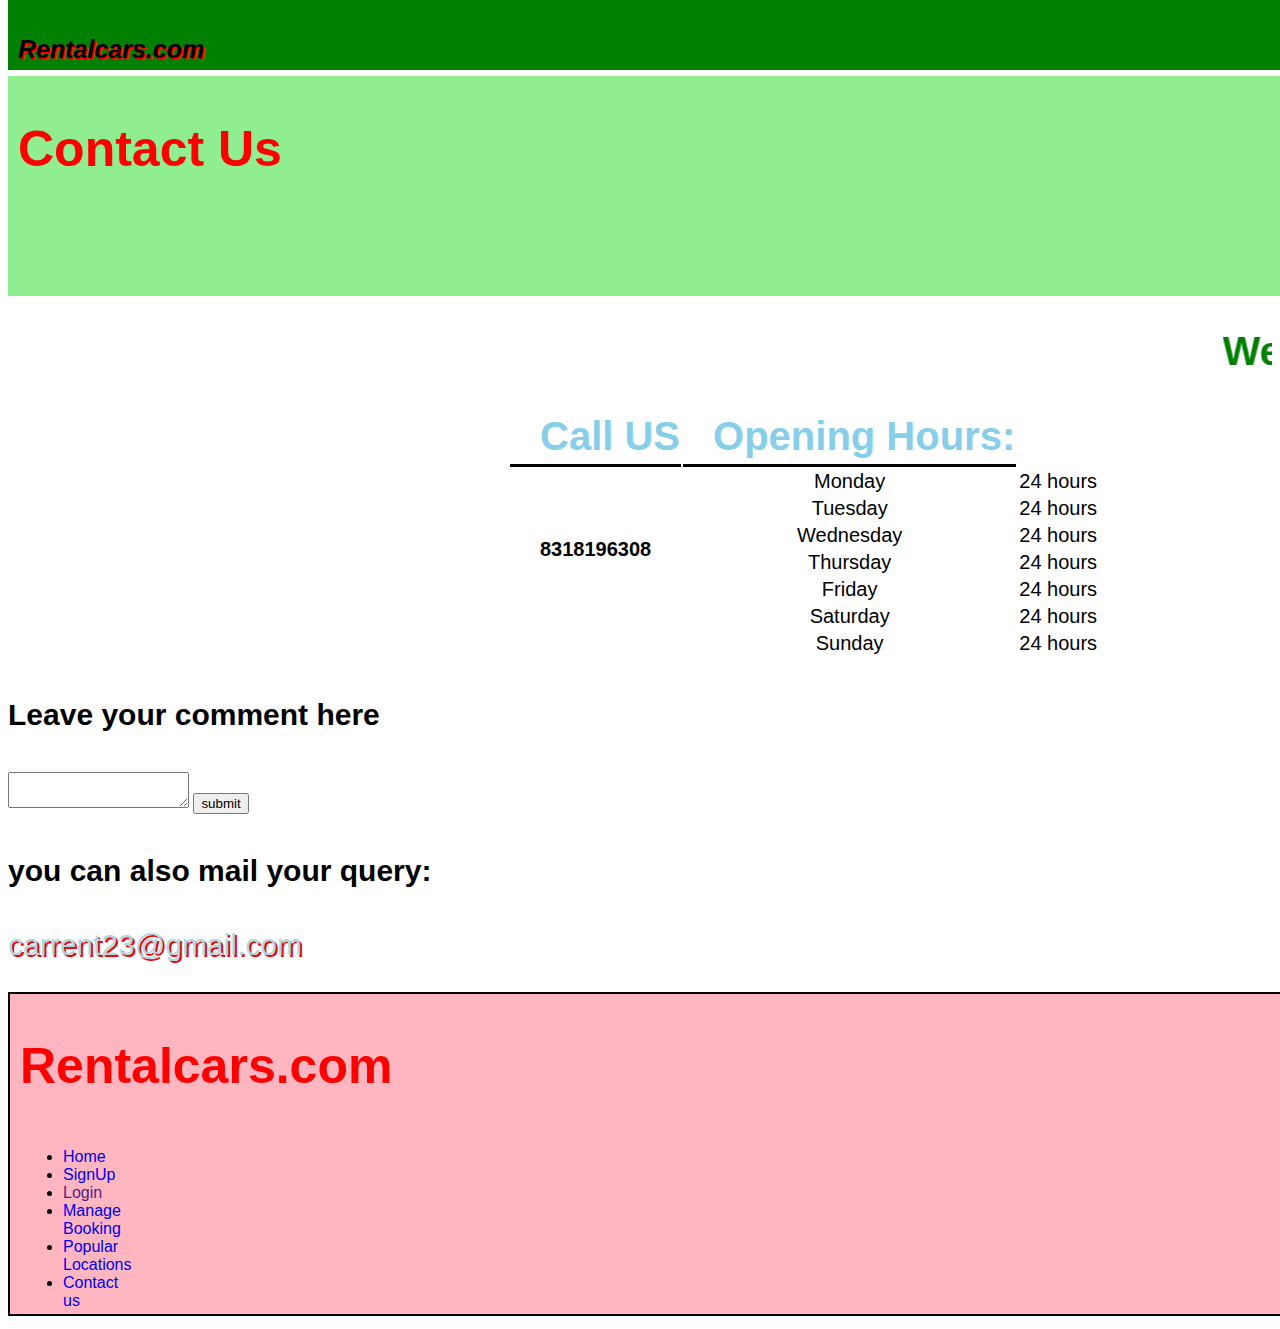
<file: contact.html>
<!DOCTYPE html>
<html>
<head>
	<style type="text/css">
		body{
			padding: 0px;
			margin-top: 0px;
			font-family: sans-serif;

		}
		.contact {
			text-align: center;
			padding-left: 500px;

		}
	#myth{
			font-size: 40px;
			font-family: sans-serif;
			color: skyblue;
			padding-left: 30px;
			padding-bottom: 5px;
			border-bottom: 3px solid black;

		}
		#mob{
			font-size: 40px;
			color: blue;
		}
		p{
			font-size: 30px;
			font-family:sans-serif;
			color: lightblue;
			text-shadow:2px 2px #ff0000; 
		}
		h4{
			font-size: 30px;

		}
	#mytd{
			font-size: 20px;
			font-family: sans-serif;
		}
		h1{
			color: red;
			font-family: sans-serif;
			font-size: 50px;
		}
		h2{
			font-family: sans-serif;
			color: green;
			font-size: 40px;

		}
		div{
			margin-bottom: 0px;
			padding: 10px;

			height: 200px;
			width: 100%;
			background-color: lightgreen;
		}
		#my{
			width: 100%;
			height: 50px;
			background-color: green;
			margin-bottom: 6px;
			padding: 10px;
		}
		h3{
		text-shadow: 2px 2px #ff0000;
			font-style: italic;

			font-size: 25px;
		}
		li a{
		text-decoration: none;
	}
                /* this is footer CSS part */
	.footer{
background-color: lightpink;
width:100%;
height: 300px;
border: 2px solid black;
margin-top: 10px;
margin-bottom: 10px;
}
	</style>
	<title>contact us</title>
</head>
<body>
	<div id="my">
		<h3>Rentalcars.com</h2>
	</div>
	<div>
<h1>Contact Us</h1>
</div>
<marquee><h2>  We look forward to hearing from you.</h2></marquee>
<table class="contact">
	<tr>
		<th id="myth">Call US</th>
		<th id="myth">Opening Hours:</th>
		
	</tr>
	<tr>
		<td id="mytd" rowspan="6" id="mob"><b>8318196308</b></td>
		<td id="mytd">Monday</td>
		<td id="mytd">24 hours</td>
	</tr>
	<tr>
		
		<td id="mytd">Tuesday</td>
		<td id="mytd">24 hours</td>
	</tr>
	<tr>
		
		<td id="mytd">Wednesday</td>
		<td id="mytd">24 hours</td>
	</tr>
	<tr>
		
		<td id="mytd">Thursday</td>
		<td id="mytd">24 hours</td>
	</tr>
	<tr>
		
		<td id="mytd">Friday</td>
		<td id="mytd">24 hours</td>
	</tr>
	<tr>
		
		<td id="mytd">Saturday</td>
		<td id="mytd">24 hours</td>
	</tr>
	<tr>
		<td></td>
		<td id="mytd">Sunday</td>
		<td id="mytd">24 hours</td>
	</tr>

</table>
<h4>Leave your comment here</h4>
<textarea></textarea>
<button>submit</button>
<h4>you can also mail your query:</h4>
<p>carrent23@gmail.com</p>
                 <!-- footer coding started here -->
<div class="footer">
	<h1 style="color:red;">Rentalcars.com</h1>
<table id="footer" width="100"><tr><td >	<ul>
	    <li><a href="register.html">Home</a></li>
	    <li><a href="register.html">SignUp</a></li>
		<li><a href=""> Login</a></li>
		<li><a href="managebooking.html">Manage Booking</a></li>
		<li><a href="popularloc.html">Popular Locations </a></li>
		<li><a href="contact.html">Contact us</a></li>
        </ul></td>
        </tr></table>
	</div>
</body>
</html>
</file>
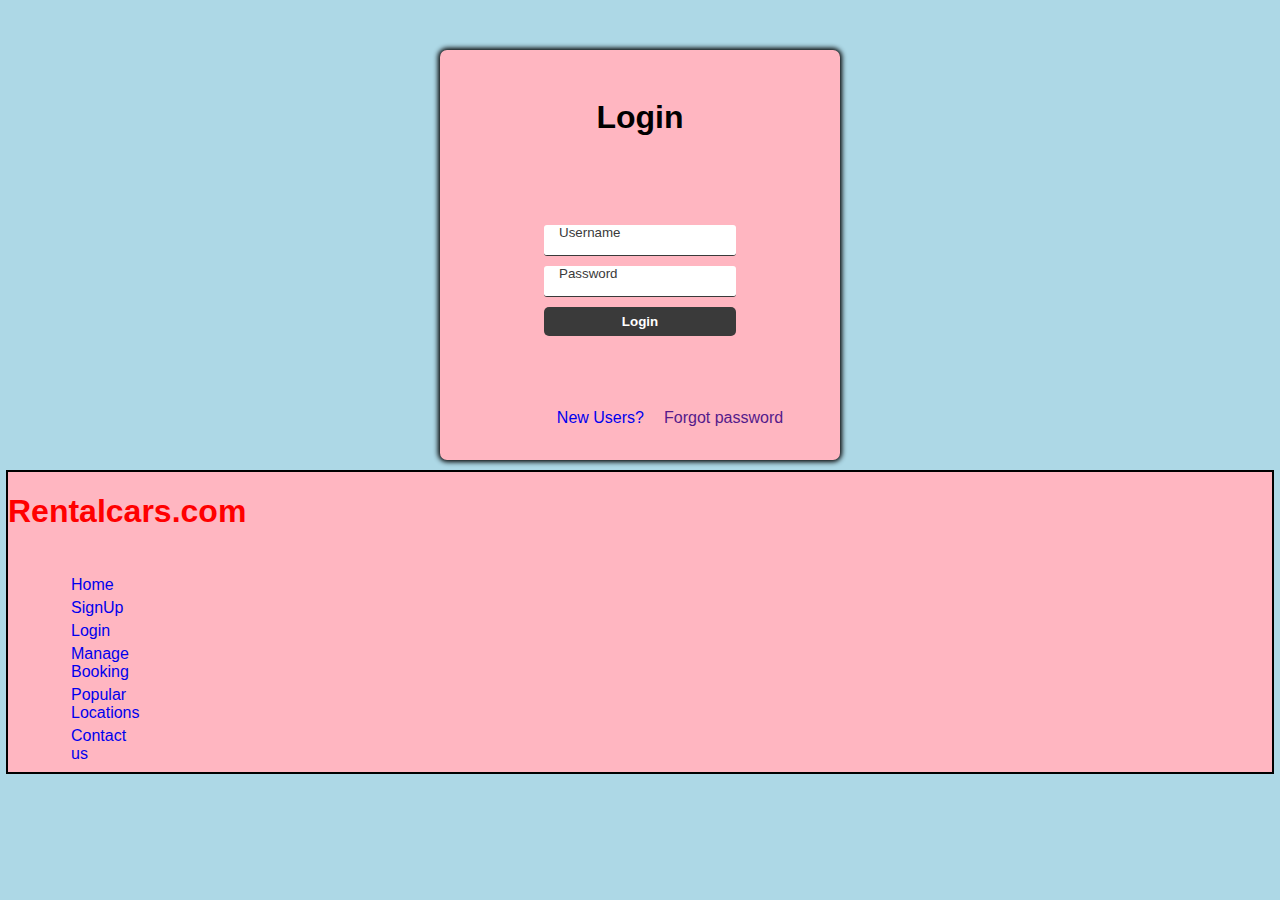
<file: login.html>
<!doctype html>
<html lanf="en">

<head>
<meta charset="UTF-8
<meta name="viewport" content="width=device-width,initial-scale=1.0">
<title>Login</title>
<style type="text/css">
body{
	height: 100%;
	margin-top: 50px;
	font-family: Arial, Helvetica, sans-serif;
	display: grid;
	justify-items: center;
	align-items: center;
	background-color: lightblue;
}
#main-holder {
	width: 400px;
	height:400px ;
	padding-top: 10px;
	display: grid;
	justify-items: center;
	align-items: center;
	background-color: lightpink;
	border-radius: 7px;
	box-shadow: 0px 0px 5px 2px black;
}
#login-form{
	align-self: flex-start;
	display: grid;
	justift-items: center;
	align-items: center;
}
.login-form-field::placeholder {
	color: #3a3a3a;
}.login-form-field {
	border: none;
	border-bottom: 1px solid #3a3a3a;
	margin-bottom: 10px;
	border-radius: 3px;
	outline: none;
	padding: 0px 0px 15px 15px;}
#login-form-submit {
	width: 100%;
	padding: 7px;
	border: none;
	border-radius: 5px;
	color: white;
	font-weight: bold;
	background-color: #3a3a3a;
	cursor: pointer;
	outline: none; 
}
li{
	float: left;
	margin-left: 20px;
list-style-type: none;
margin-top: 5px;
}
a{
	
text-decoration: none;

}
                /* this is footer CSS part */
	.footer{
background-color: lightpink;
width:100%;
height: 300px;
border: 2px solid black;
margin-top: 10px;
margin-bottom: 10px;
}
</style>
</head>

<body>
<main id="main-holder">
<h1 id="login-header">Login</h1>

<div id="login-error-msg-holder">
<p id="login-error-msg"></p>
</div>

<form id="login-form">
<input type="text" name="username" id="username-field" id="valid" class="login-form-field" placeholder="Username" required>
<input type="password" name="password" id="password-field" class="login-form-field" placeholder="Password" minlength="8" required>
<input type="submit" value="Login" id="login-form-submit">

</form>
<ul>
<li><a href="register.html">New Users?</a></li>
<li><a id="forget" href="">Forgot password</a></li>
</ul>
</main>
<div class="footer">
	<h1 style="color:red;">Rentalcars.com</h1>
<table width="100"><tr><td >	<ul>
	    <li><a href="index.html">Home</a></li>
	    <li><a href="register.html">SignUp</a></li>
		<li><a href="login.html"> Login</a></li>
		<li><a href="Manage Booking.html">Manage Booking</a></li>
		<li><a href="popularloc.html">Popular Locations </a></li>
		<li><a href="contact.html">Contact us</a></li>
        </ul></td>
        </tr></table>
</div>
</body>

</html>
</file>
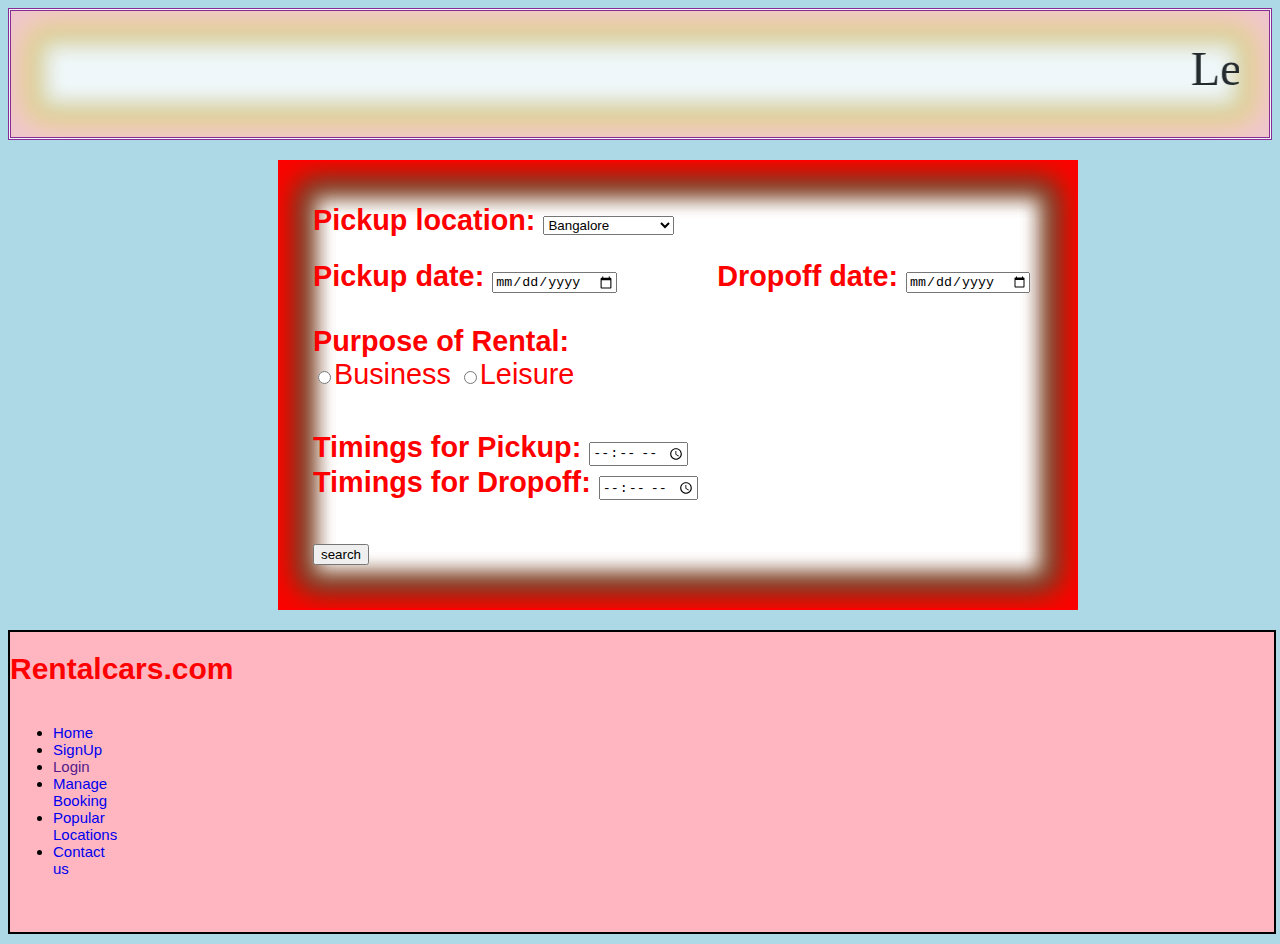
<file: managebooking.html>
<!doctype html>
<html>
<head><style>
body{background-color:lightblue;
font-color:red;
font-family: arial;
}
#signtable{color:red;
font-color:blue;
font-size:180%;
border: 2px double red;
margin:20px;
padding:30px;
font-family:sans-serif;
box-shadow:inset 0px 0px 30px 20px red,
inset 0px 0px 30px 20px green,
inset 0px 0px 30px 20px blue,
inset 0px 0px 30px 20px yellow,
inset 0px 0px 30px 20px orange,
inset 0px 0px 30px 20px purple,
inset 0px 0px 30px 20px powderblue;
background-color:white;
}
center{
font-size:300%;
font-family:verdana;
border:3px double purple;
box-fill:purple;
padding:30px;
box-shadow:inset 0px 0px 30px 20px pink,
           inset 0px 0px 30px 20px yellow,
           inset 0px 0px 30px 20px grey;
background-color:white;
opacity: .8;
}
#myform{
	margin-left: 250px;
}
                   /* for footer li tag css*/
li a{
	text-decoration: none;
}
                      /* this is footer CSS part */
.footer{

background-color: lightpink;
width:100%;
height: 300px;
border: 2px solid black;
margin-top: 10px;
margin-bottom: 10px;
font-family: sans-serif;
font-size: 15px;
}

</style>
<title>MANAGE BOOKING</title>
</head>
<body>
<rect width="100" height="80" fill="grey">
<animate attributename="y" from="0" to="30" dur="6s" fill="freeze" 
repeatcount="40"/>
</rect>
<center><marquee> Let's find your ideal car</marquee></center>
<form id="myform">
<table id="signtable" height="450" width="800">
<tr>
<td id="p1">
<b>Pickup location:</b>
<select>
<option>Bangalore</option>
<option>Chennai</option>
<option>Kolkata</option>
<option>Delhi</option>
<option>Punjab</option>
<option>Rajasthan</option>
<option>Kerala</option>
<option>Jharkhand</option>
<option>Chattisgarh</option>
<option>Uttarakhand</option>
<option>Uttar Pradesh</option>
<option>Bihar</option>
<option>Haryana</option>
<option>Jammu & Kashmir</option>
<option>Maharashtra</option>
</td>
</tr>
<tr>
<td id="p1">
<b>Pickup date:</b>   
<input type="date">
</td>
<td id="p1">
<b>Dropoff date:</b>
<input type="date">
</td>
</tr><tr><td id="p1">
</select>
<b>Purpose of Rental:</b><br>
<input type="radio" name="Purpose" value="Business">Business
<input type="radio" name="Purpose" value="Leisure">Leisure
</td></tr>
<tr>
<td id="p1">
<b>Timings for Pickup:</b>
<input type="time"><br>
<b>Timings for Dropoff:</b>
<input type="time"></td></tr>
<tr><td id>
<input type="button" value="search"></td></tr>
</table>
</form>
                    <!-- this is footer html coding part -->
<div class="footer">
	<h1 style="color:red;">Rentalcars.com</h1>
<table width="100"><tr><td >	<ul>
	<li><a href="index.html">Home</a></li>
	    <li><a href="register.html">SignUp</a></li>
		<li><a href=""> Login</a></li>
		<li><a href="Manage Booking.html">Manage Booking</a></li>
		<li><a href="popularloc.html">Popular Locations </a></li>
		<li><a href="contact.html">Contact us</a></li>
        </ul></td>
        </tr></table>
</div>

</body>
</html>
</file>
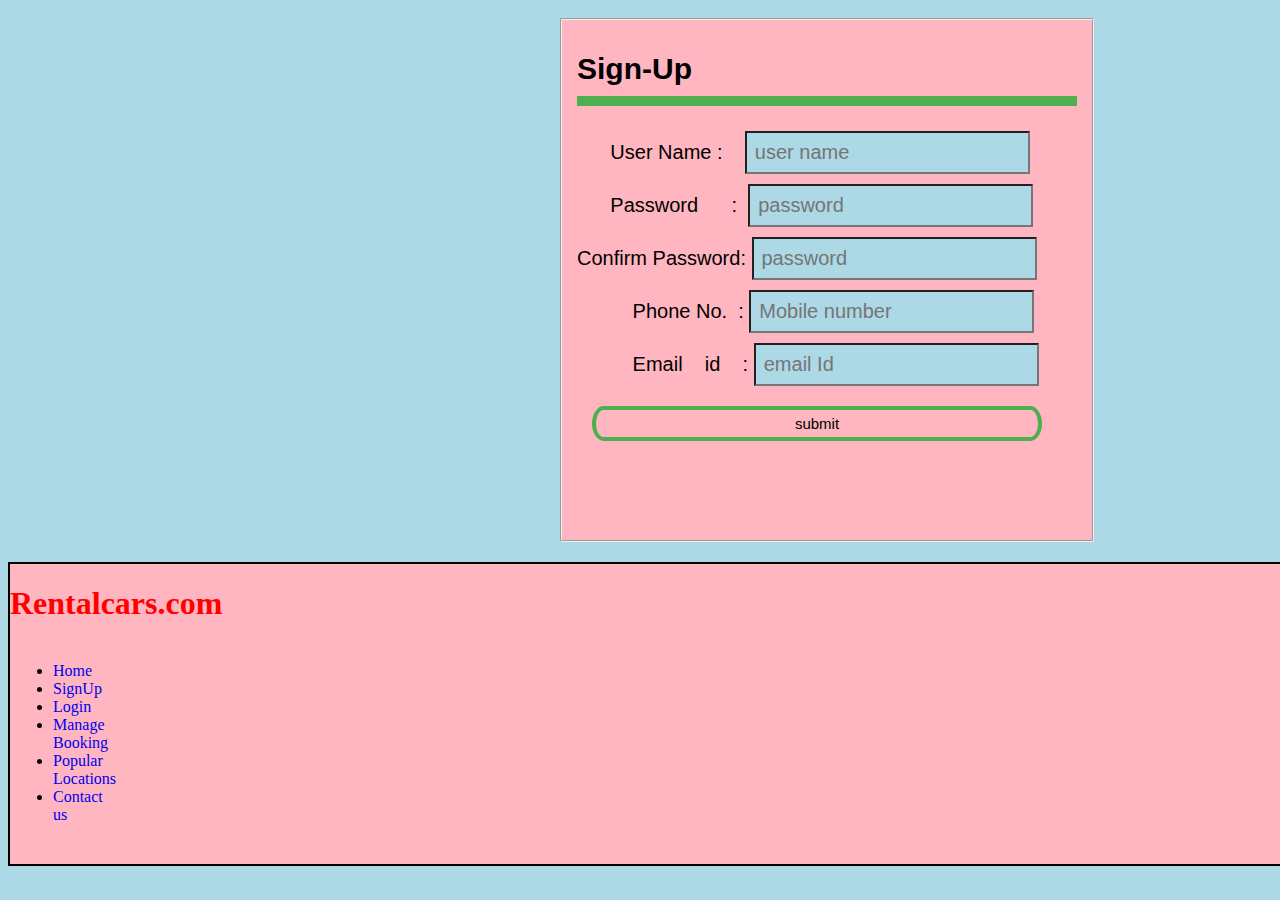
<file: register.html>
<!DOCTYPE html>
<html>
<head>
	<style type="text/css">
		body{
width: 100%;
background-color: lightblue;
}
fieldset{
	width: 500px;
	height: 500px;
	background-color: lightpink;
}
.register{
	width: 280px;
	padding: 10px 0px;
	margin: 0px 550px ;
	font-family: sans-serif;
	position: center;
	font-size: 20px;
top: 50%
left:50;
}
.register input{

	padding: 8px;
font-size: 20px;
	margin-bottom: 10px;
	background-color: lightblue;
	position: center;
	
	
}
.register h2{

background-color:;
padding-bottom: 10px;
border-bottom: 10px solid #4caf50;

}

.register .btn{
width: 90%;
background: none;
border: 4px solid #4caf50; <!-- to make the border around the btn -->
color: red;
padding: 5px;
font-size: 15px;
cursor: pointer;
margin-top: 10px;
margin-left: 15px;
font-size: 15px;
border-top-left-radius:20px 30px; 
border-top-right-radius:20px 30px;
border-bottom-left-radius: 20px 30px;
border-bottom-right-radius: 20px 30px;
outline: none;
}
li a{
		text-decoration: none;
	}
                /* this is footer CSS part */
	.footer{
background-color: lightpink;
width:100%;
height: 300px;
border: 2px solid black;
margin-top: 10px;
margin-bottom: 10px;
}
	</style>
	<title>Sign Up</title>
	               <!-- java script code for validation of form-->
	<script type="text/javascript">
		function validate() {
			var pwd=document.forms[0].txtpsw.value;
			var cpw=document.forms[0].txtcnfpsw.value;
			if (pwd==cpw) {
				return true;
			}
			else
			{
				alert("password and confirm password should be same");
				return false;
			}
		}
	</script>
</head>
<body>
	<div class="register">
		<form onsubmit="return validate()" >
			<fieldset>
		<h2>Sign-Up</h2>
		
		<label>&nbsp&nbsp&nbsp&nbsp&nbsp&nbspUser Name&nbsp:&nbsp&nbsp&nbsp</label>
		<input type="text" placeholder="user name" name="" required=""><br>
		<label>&nbsp&nbsp&nbsp&nbsp&nbsp&nbspPassword&nbsp&nbsp&nbsp&nbsp&nbsp&nbsp:&nbsp</label>
		<input type="password" placeholder="password" name="txtpsw" required="" minlength="8"><br>
	
		<label>Confirm Password:</label>
		<input type="password" placeholder="password" name="txtcnfpsw" required minlength="8"><br>
		<label>&nbsp&nbsp&nbsp&nbsp&nbsp&nbsp&nbsp&nbsp&nbsp&nbspPhone No.&nbsp&nbsp:</label>
		<input type="text" placeholder="Mobile number " name="" required=""><br>
		<label>&nbsp&nbsp&nbsp&nbsp&nbsp&nbsp&nbsp&nbsp&nbsp&nbspEmail &nbsp &nbspid&nbsp&nbsp&nbsp&nbsp:</label>
		<input type="email" placeholder="email Id" name="" required="">
	
		<input class="btn" type="submit" name="" value="submit">
	</fieldset>
	</form>
	
</div>
                   <!-- footer coding started here -->
<div class="footer">
	<h1 style="color:red;">Rentalcars.com</h1>
<table width="100"><tr><td >	<ul>
	    <li><a href="index.html">Home</a></li>
	    <li><a href="register.html">SignUp</a></li>
		<li><a href="login.html"> Login</a></li>
		<li><a href="managebooking.html">Manage Booking</a></li>
		<li><a href="popularloc.html">Popular Locations </a></li>
		<li><a href="contact.html">Contact us</a></li>
        </ul></td>
        </tr></table>
</div>
</body>
</html>
</file>
